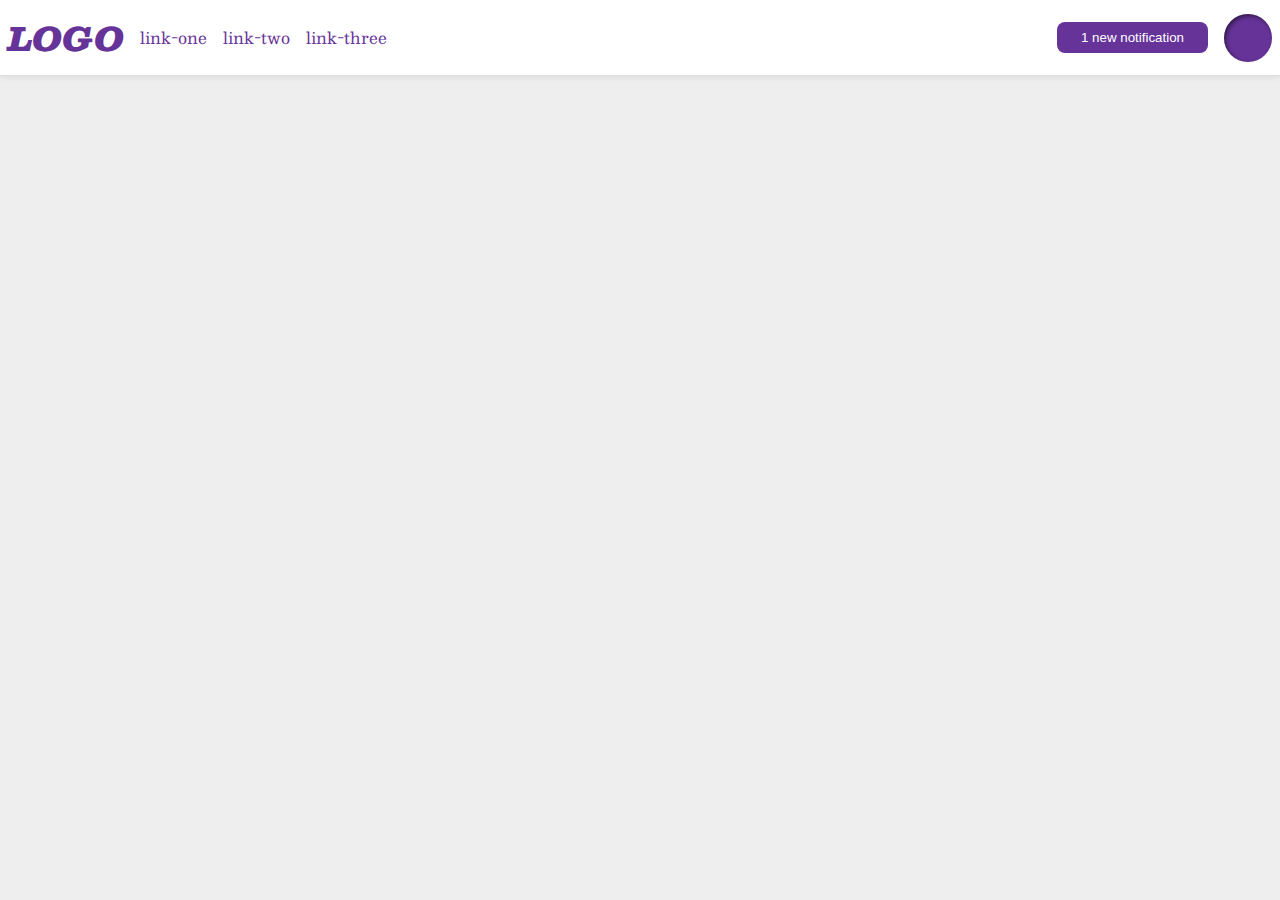
<file: flex/03-flex-header-2/index.html>
<!DOCTYPE html>
<html lang="en">
  <head>
    <meta charset="UTF-8">
    <meta http-equiv="X-UA-Compatible" content="IE=edge">
    <meta name="viewport" content="width=device-width, initial-scale=1.0">
    <title>Flex Header 2</title>
    <link rel="stylesheet" href="style.css">
  </head>
  <body>
    <div class="header">
      <div class="container">
        <div class="logo">
          LOGO
        </div>
        <ul class="links">
          <li><a href="google.com">link-one</a></li>
          <li><a href="google.com">link-two</a></li>
          <li><a href="google.com">link-three</a></li>
        </ul>
      </div>
      
      <div class="container">
        <button class="notifications">
          1 new notification
        </button>
        <div class="profile-image"></div>
      </div>

    </div>
  </body>
</html>
</file>
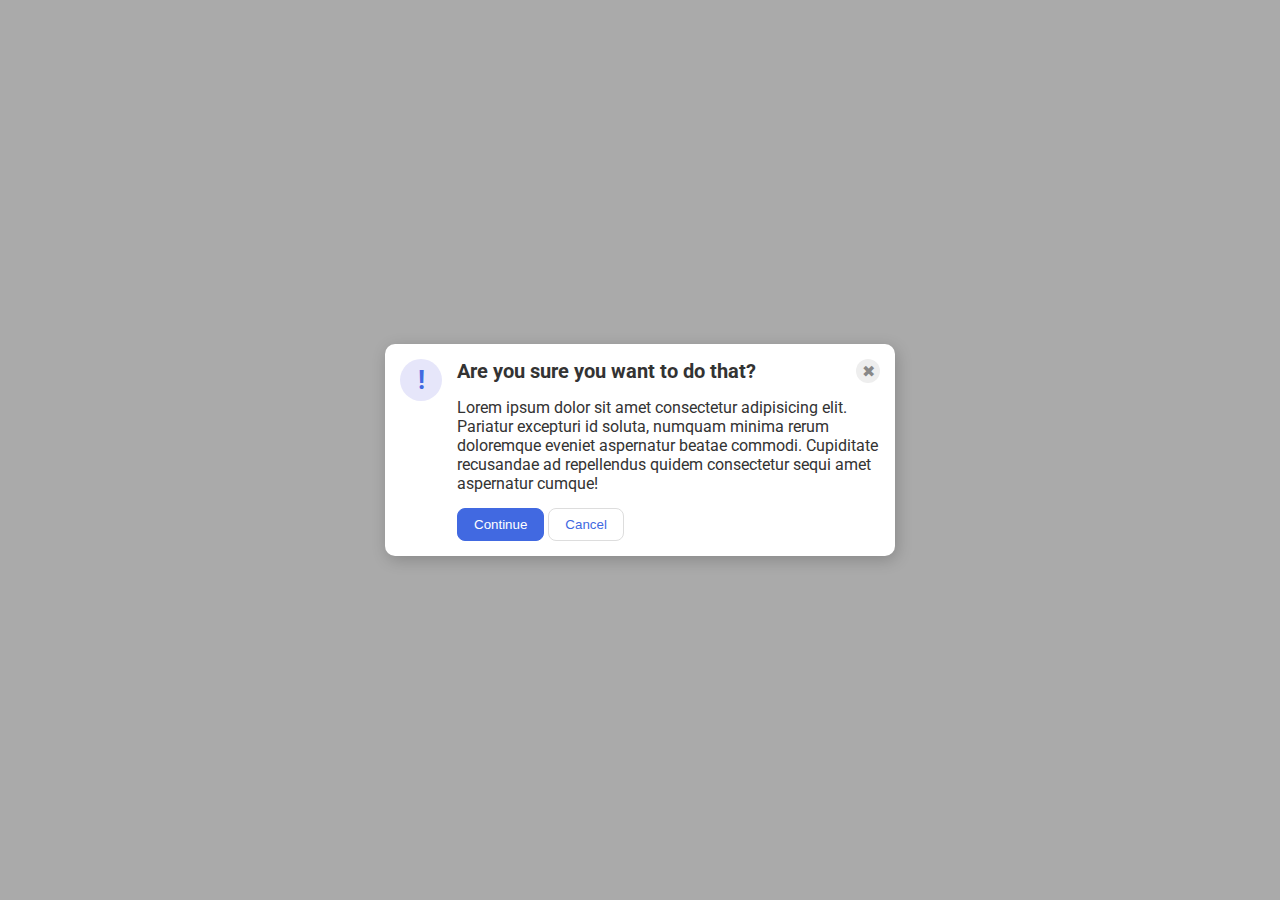
<file: flex/05-flex-modal/index.html>
<!DOCTYPE html>
<html lang="en">

<head>
    <meta charset="UTF-8">
    <meta http-equiv="X-UA-Compatible" content="IE=edge">
    <meta name="viewport" content="width=device-width, initial-scale=1.0">
    <link rel="stylesheet" href="style.css">
    <title>Modal</title>
</head>

<body>
    <div class="modal">
        <div class="icon">!</div>
        <div>
            <div class="header">
                <div>Are you sure you want to do that?</div>
                <div class="close-button">✖</div>
            </div>
            <div class="text">Lorem ipsum dolor sit amet consectetur adipisicing elit. Pariatur excepturi id soluta,
                numquam minima rerum doloremque eveniet aspernatur beatae commodi. Cupiditate recusandae ad repellendus quidem
                consectetur sequi amet aspernatur cumque!
            </div>
            <button class="continue">Continue</button>
            <button class="cancel">Cancel</button>
        </div>
    </div>
</body>

</html>
</file>
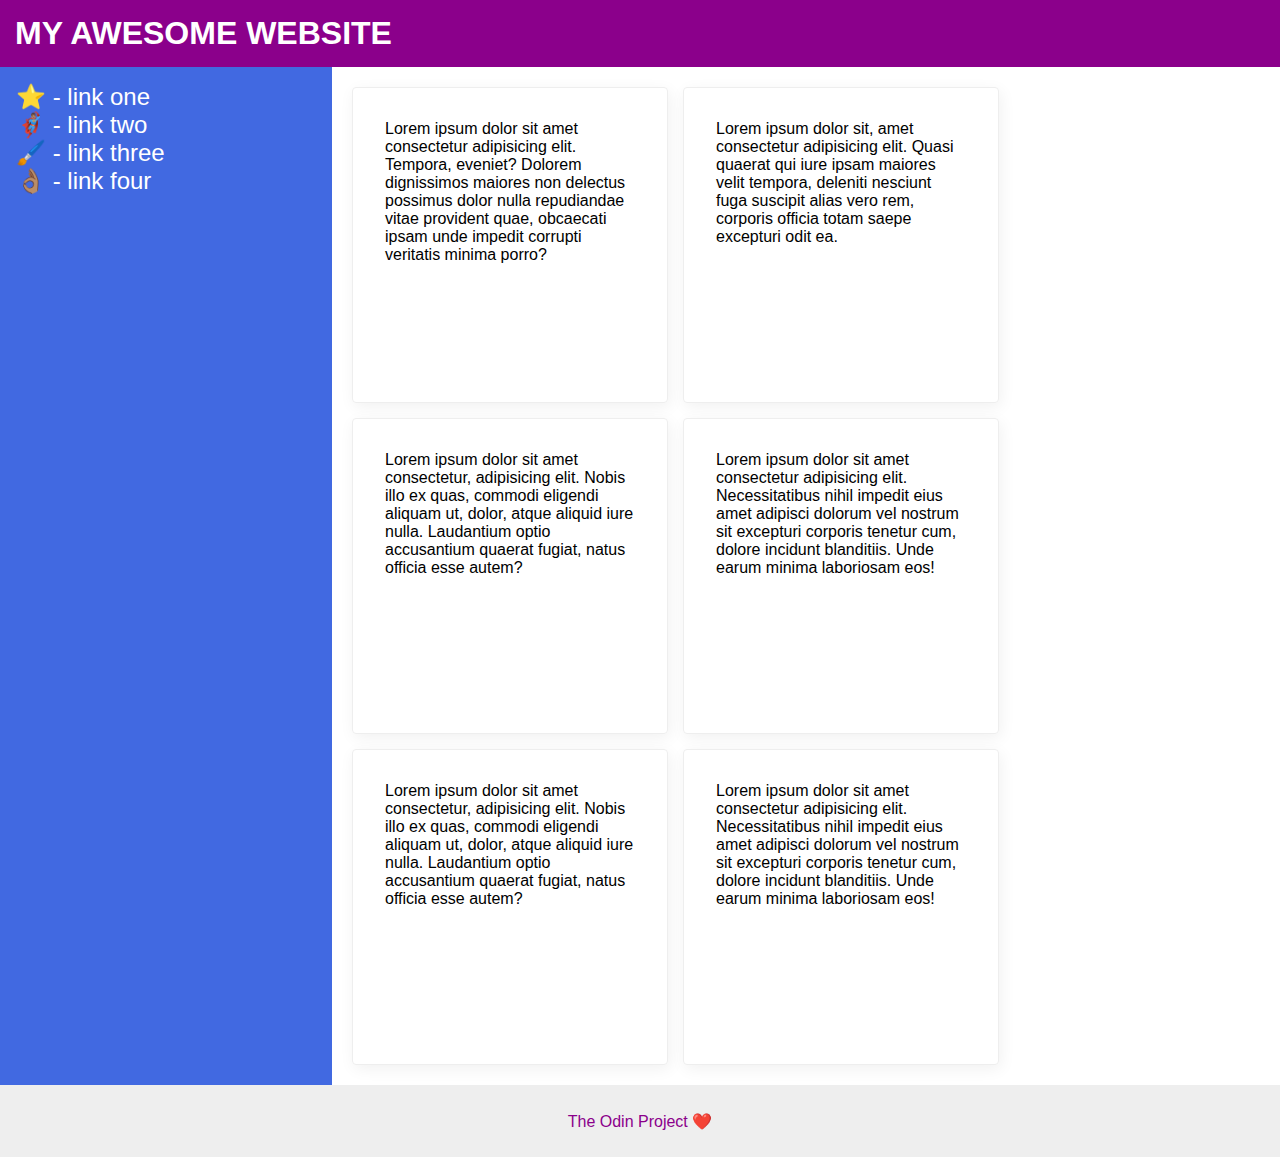
<file: flex/07-flex-layout-2/index.html>
<!DOCTYPE html>
<html lang="en">
  <head>
    <meta charset="UTF-8" />
    <meta http-equiv="X-UA-Compatible" content="IE=edge" />
    <meta name="viewport" content="width=device-width, initial-scale=1.0" />
    <title>The Holy Grail</title>
    <link rel="stylesheet" href="style.css" />
  </head>

  <body>
    <div class="header">MY AWESOME WEBSITE</div>

    <div class="main">
      <div class="sidebar">
        <ul>
          <li><a href="#">⭐ - link one</a></li>
          <li><a href="#">🦸🏽‍♂️ - link two</a></li>
          <li><a href="#">🖌️ - link three</a></li>
          <li><a href="#">👌🏽 - link four</a></li>
        </ul>
      </div>

      <div class="content">
        <div class="card">
          Lorem ipsum dolor sit amet consectetur adipisicing elit. Tempora,
          eveniet? Dolorem dignissimos maiores non delectus possimus dolor nulla
          repudiandae vitae provident quae, obcaecati ipsam unde impedit
          corrupti veritatis minima porro?
        </div>
        <div class="card">
          Lorem ipsum dolor sit, amet consectetur adipisicing elit. Quasi
          quaerat qui iure ipsam maiores velit tempora, deleniti nesciunt fuga
          suscipit alias vero rem, corporis officia totam saepe excepturi odit
          ea.
        </div>
        <div class="card">
          Lorem ipsum dolor sit amet consectetur, adipisicing elit. Nobis illo
          ex quas, commodi eligendi aliquam ut, dolor, atque aliquid iure nulla.
          Laudantium optio accusantium quaerat fugiat, natus officia esse autem?
        </div>
        <div class="card">
          Lorem ipsum dolor sit amet consectetur adipisicing elit.
          Necessitatibus nihil impedit eius amet adipisci dolorum vel nostrum
          sit excepturi corporis tenetur cum, dolore incidunt blanditiis. Unde
          earum minima laboriosam eos!
        </div>
        <div class="card">
          Lorem ipsum dolor sit amet consectetur, adipisicing elit. Nobis illo
          ex quas, commodi eligendi aliquam ut, dolor, atque aliquid iure nulla.
          Laudantium optio accusantium quaerat fugiat, natus officia esse autem?
        </div>
        <div class="card">
          Lorem ipsum dolor sit amet consectetur adipisicing elit.
          Necessitatibus nihil impedit eius amet adipisci dolorum vel nostrum
          sit excepturi corporis tenetur cum, dolore incidunt blanditiis. Unde
          earum minima laboriosam eos!
        </div>
      </div>
    </div>

    <div class="footer">
      <div>The Odin Project ❤️</div>
    </div>
  </body>
</html>
</file>
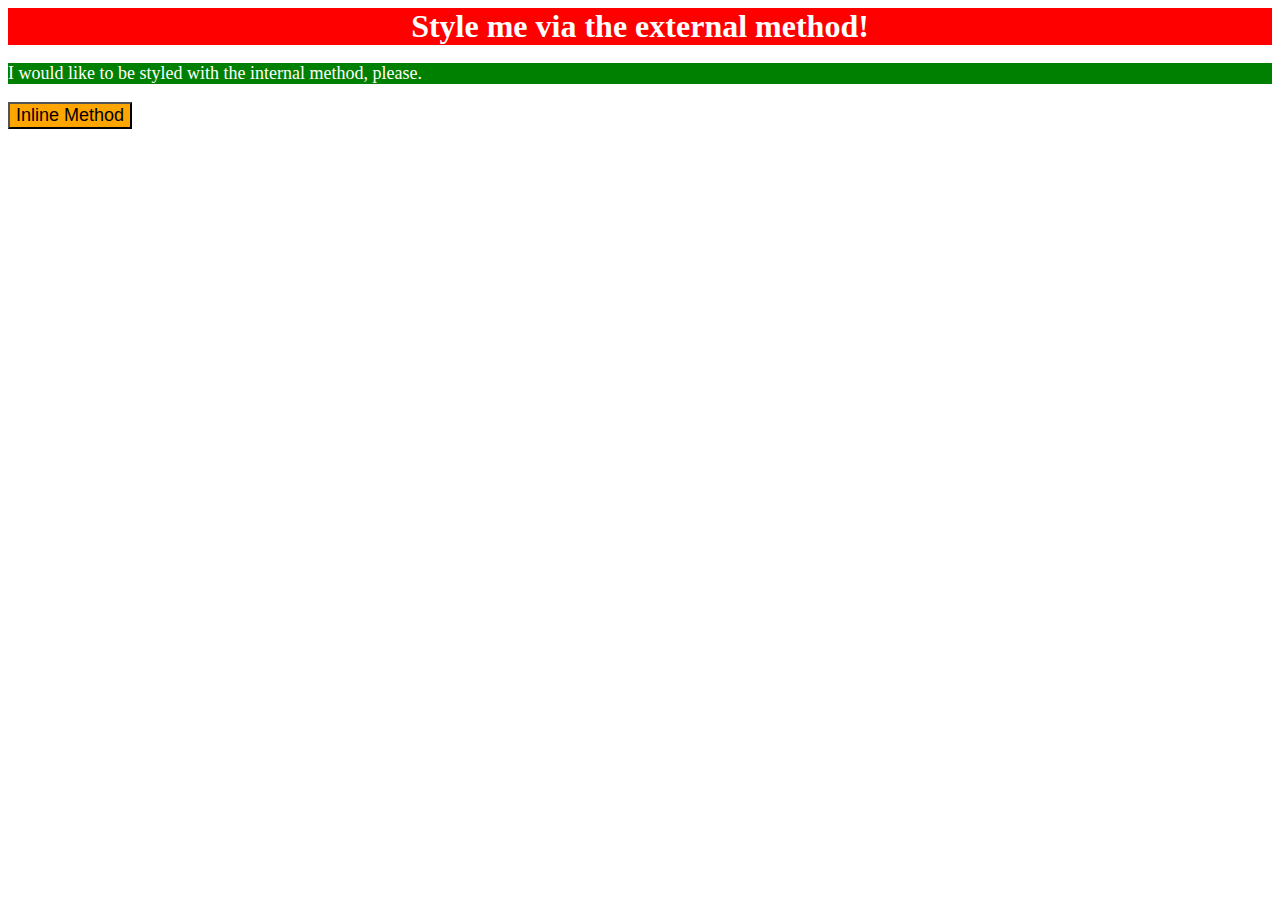
<file: foundations/01-css-methods/index.html>
<!DOCTYPE html>
<html lang="en">
  <head>
    <meta charset="UTF-8">
    <meta http-equiv="X-UA-Compatible" content="IE=edge">
    <meta name="viewport" content="width=device-width, initial-scale=1.0">
    <link rel="stylesheet" href="styles.css">
    <style>
      p {
        background-color: green;
        color: white;
        font-size: 18px;
      }
    </style>

    <title>Methods for Adding CSS</title>
  </head>
  <body>
    <div>Style me via the external method!</div>
    <p>I would like to be styled with the internal method, please.</p>
    <button style="background-color: orange;font-size: 18px;">Inline Method</button>
  </body>
</html>
</file>
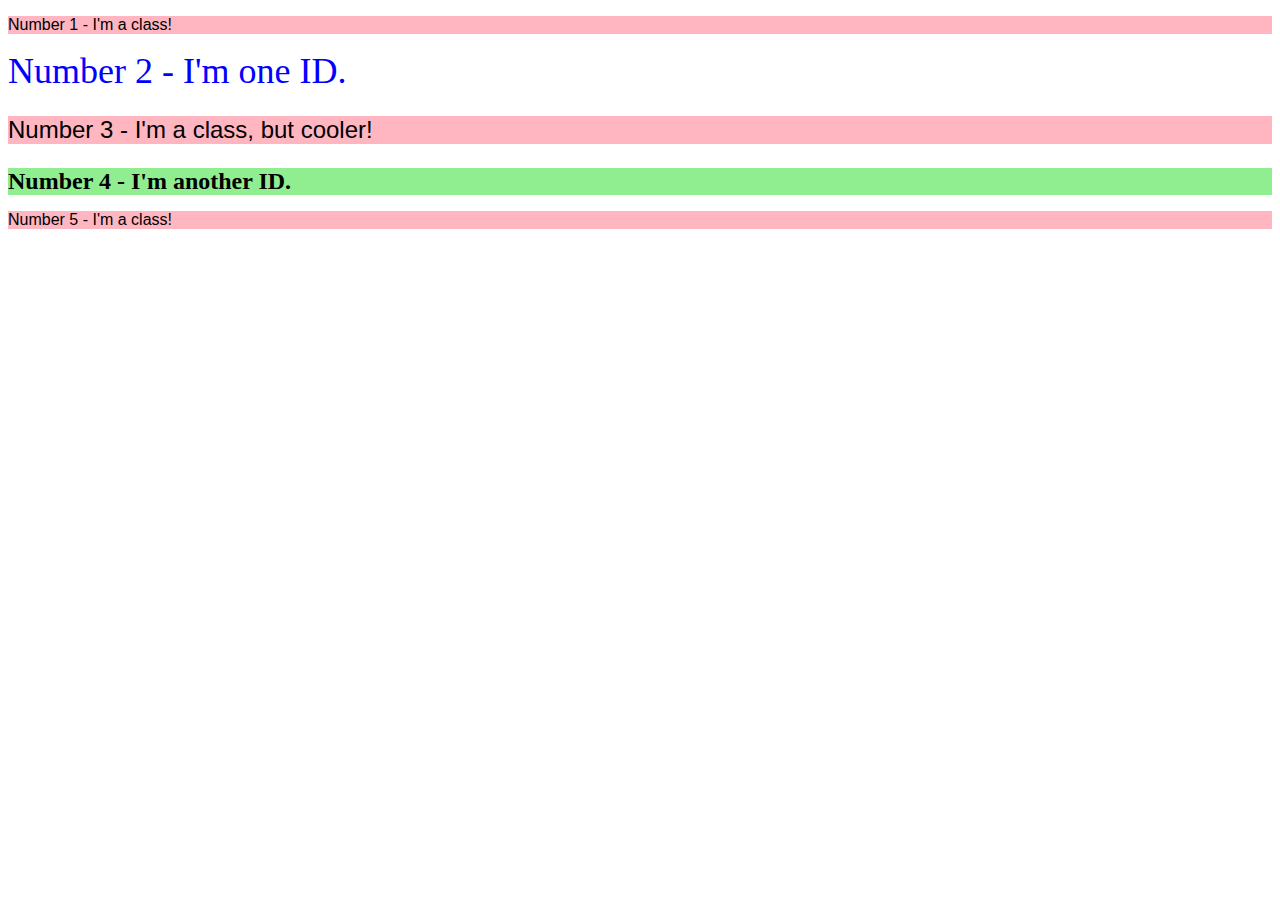
<file: foundations/02-class-id-selectors/index.html>
<!DOCTYPE html>
<html lang="en">
  <head>
    <meta charset="UTF-8">
    <meta http-equiv="X-UA-Compatible" content="IE=edge">
    <meta name="viewport" content="width=device-width, initial-scale=1.0">
    <title>Class and ID Selectors</title>
    <link rel="stylesheet" href="style.css">
  </head>
  <body>
    <p class="odd">Number 1 - I'm a class!</p>
    <div id="second">Number 2 - I'm one ID.</div>
    <p class="odd adjust-font-size">Number 3 - I'm a class, but cooler!</p>
    <div id="fourth" class="adjust-font-size">Number 4 - I'm another ID.</div>
    <p class="odd">Number 5 - I'm a class!</p>
  </body>
</html>
</file>
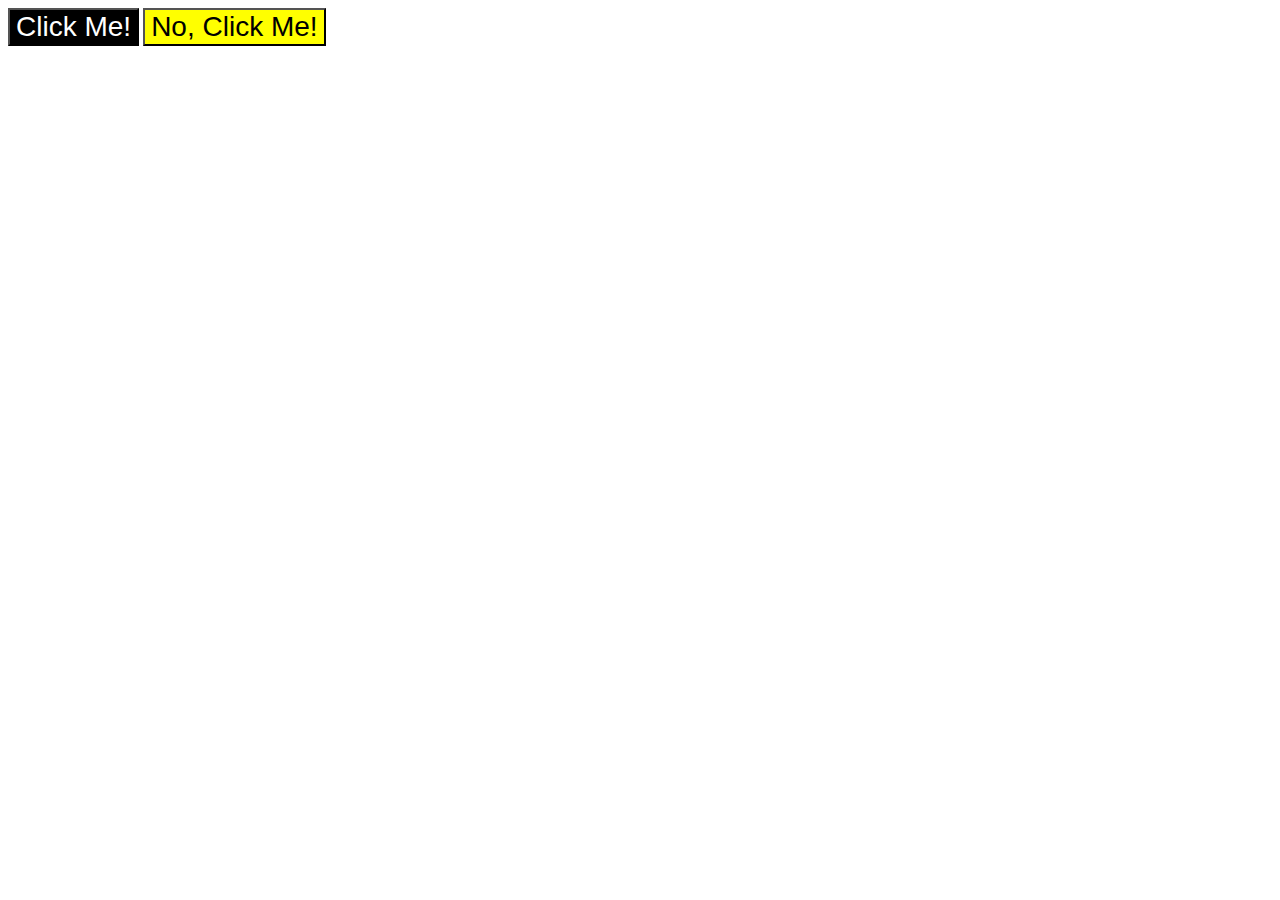
<file: foundations/03-grouping-selectors/index.html>
<!DOCTYPE html>
<html lang="en">
  <head>
    <meta charset="UTF-8">
    <meta http-equiv="X-UA-Compatible" content="IE=edge">
    <meta name="viewport" content="width=device-width, initial-scale=1.0">
    <title>Grouping Selectors</title>
    <link rel="stylesheet" href="style.css">
  </head>
  <body>
    <button class="btn-one">Click Me!</button>
    <button class="btn-two">No, Click Me!</button>
  </body>
</html>
</file>
<file: flex/03-flex-header-2/style.css>
/* this is some magical font-importing.  
you'll learn about it later. */
@import url('https://fonts.googleapis.com/css2?family=Besley:ital,wght@0,400;1,900&display=swap');

body {
  margin: 0;
  background: #eee;
  font-family: Besley, serif;
}

.header {
  background: white;
  border-bottom: 1px solid #ddd;
  box-shadow: 0 0 8px rgba(0,0,0,.1);
  padding: 8px;

  display: flex;
  justify-content: space-between;
}

.profile-image {
  background: rebeccapurple;
  box-shadow: inset 2px 2px 4px rgba(0,0,0,.5);
  border-radius: 50%;
  width: 48px;
  height: 48px;
}

.logo {
  color: rebeccapurple;
  font-size: 32px;
  font-weight: 900;
  font-style: italic;
}

button {
  border: none;
  border-radius: 8px;
  background: rebeccapurple;
  color: white;
  padding: 8px 24px;
}

a {
  /* this removes the line under our links */
  text-decoration: none;
  color: rebeccapurple;
}

ul {
  list-style-type: none;
  padding: 0;

  display: flex;
  justify-content: space-between;
  gap: 16px;
}

.container {
  display: flex;
  align-items: center;
  gap: 16px;
}
</file>
<file: flex/05-flex-modal/style.css>
@import url('https://fonts.googleapis.com/css2?family=Roboto:wght@400;700&display=swap');

html, body {
  height: 100%;
}

body {
  font-family: Roboto, sans-serif;
  margin: 0;
  background: #aaa;
  color: #333;
  /* I'll give you this one for free lol */
  display: flex;
  align-items: center;
  justify-content: center;
}

.modal {
  background: white;
  width: 480px;
  border-radius: 10px;
  box-shadow: 2px 4px 16px rgba(0,0,0,.2);
  padding: 15px;

  display: flex;
  gap: 15px;
}

.icon {
  color: royalblue;
  font-size: 26px;
  font-weight: 700;
  background: lavender;
  min-width: 42px;
  height: 42px;
  border-radius: 50%;
  display: flex;
  align-items: center;
  justify-content: center;
}

.header {
  font-weight: bold;
  font-size: 20px;

  display: flex;
  justify-content: space-between;
}

.text {
  margin: 15px 0;
}

.close-button {
  background: #eee;
  border-radius: 50%;
  color: #888;
  font-weight: 400;
  font-size: 16px;
  height: 24px;
  width: 24px;
  display: flex;
  align-items: center;
  justify-content: center;
}

button {
  padding: 8px 16px;
  border-radius: 8px;
}

button.continue {
  background: royalblue;
  border: 1px solid royalblue;
  color: white;
}

button.cancel {
  background: white;
  border: 1px solid #ddd;
  color: royalblue;
}
</file>
<file: flex/07-flex-layout-2/style.css>
body {
  font-family: -apple-system, BlinkMacSystemFont, "Segoe UI", Roboto, Oxygen,
    Ubuntu, Cantarell, "Open Sans", "Helvetica Neue", sans-serif;
  margin: 0;
  min-height: 100vh;

  display: flex;
  flex-direction: column;
}

.header {
  background: darkmagenta;
  color: white;
  font-size: 32px;
  font-weight: 900;
  padding: 15px;
}

.footer {
  height: 72px;
  background: #eee;
  color: darkmagenta;
  display: flex;
  align-items: center;
  justify-content: center;
}

.main {
  display: flex;
  flex: 1;
}

.sidebar {
  flex: 0 0 300px;
  background: royalblue;
  padding: 16px;
}

ul {
  list-style-type: none;
  font-size: 24px;
  margin: 0;
  padding: 0;
}

a {
  text-decoration: none;
  color: white;
}
.content {
  padding: 20px;
  display: flex;
  flex-wrap: wrap;
  gap: 15px;
  
}

.card {
  border: 1px solid #eee;
  box-shadow: 2px 4px 16px rgba(0, 0, 0, 0.06);
  border-radius: 4px;
  width: 250px;
  height: 250px;
  padding: 32px;
}
</file>
<file: foundations/01-css-methods/styles.css>
div {
    background-color: red;
    color: white;
    font-size: 32px;
    text-align: center;
    font-weight: bold;
}
</file>
<file: foundations/02-class-id-selectors/style.css>
.odd {
    background-color: lightpink;
    font-family: Verdana, "DejaVu San", sans-serif;
}

.adjust-font-size {
    font-size: 24px;
}
#second {
    color: blue;
    font-size: 36px;
}


#fourth {
    background-color: lightgreen;
    font-weight: bold;
}
</file>
<file: foundations/03-grouping-selectors/style.css>
.btn-one {
    background-color: black;
    color: white;
}

.btn-two {
    background-color: yellow;
    color: black;
}

.btn-one,
.btn-two {
    font-size: 28px;
    font-family: Helvetica, "Times New Roman", sans-serif;
}
</file>
